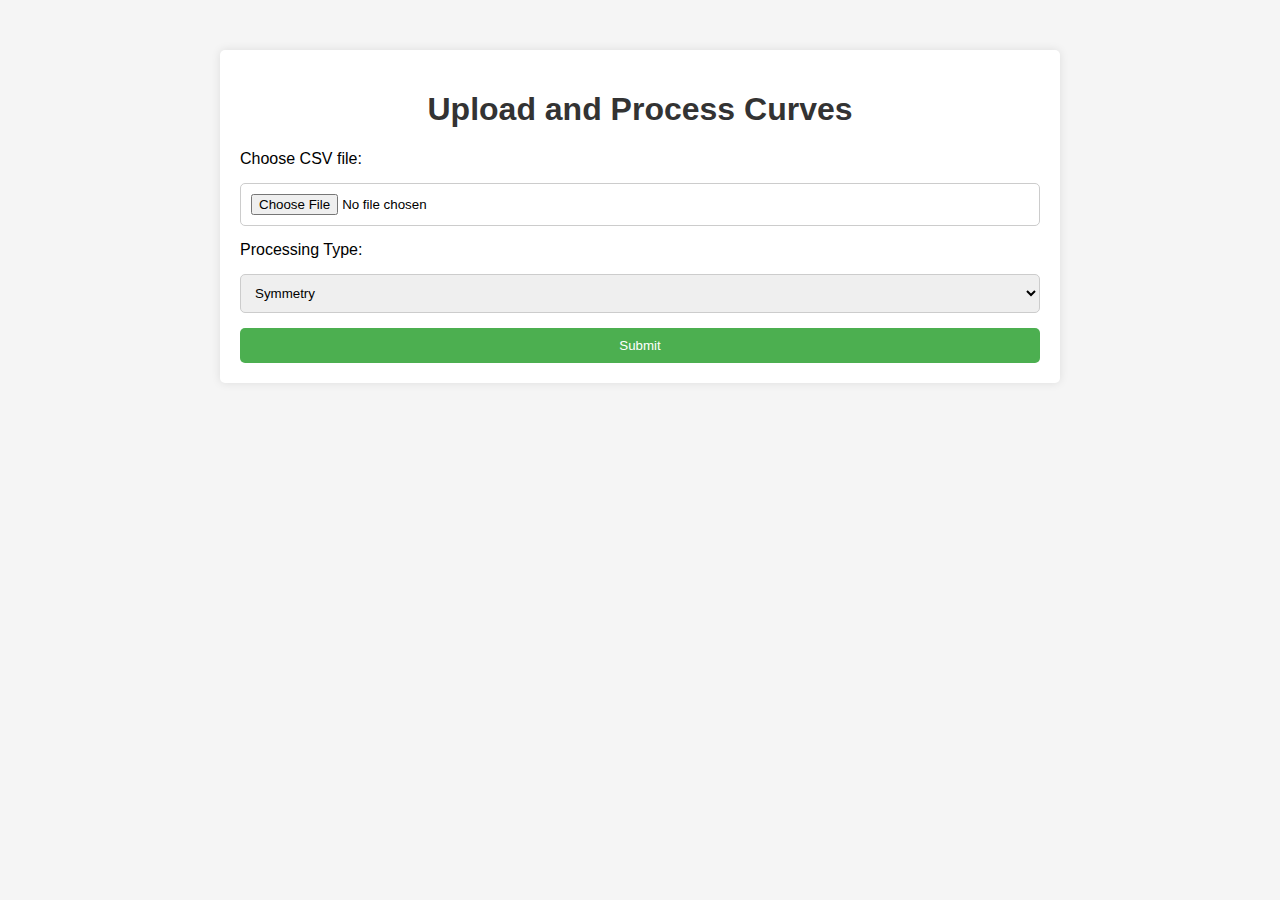
<file: index.html>
<!DOCTYPE html>
<html lang="en">
<head>
    <meta charset="UTF-8">
    <meta name="viewport" content="width=device-width, initial-scale=1.0">
    <title>Curve Processing App</title>
    <link rel="stylesheet" href="css/styles.css">
</head>
<body>
    <div class="container">
        <h1>Upload and Process Curves</h1>
        <form id="upload-form">
            <label for="file">Choose CSV file:</label>
            <input type="file" id="file" accept=".csv" required>
            
            <label for="process_type">Processing Type:</label>
            <select id="process_type">
                <option value="symmetry">Symmetry</option>
                <option value="regularize">Regularize</option>
                <option value="complete">Complete</option>
            </select>
            
            <button type="submit">Submit</button>
        </form>

        <div id="results" class="results" style="display: none;">
            <h2>Processed Results</h2>
            <a id="download-link" href="#" download>Download Processed CSV</a>
            <canvas id="plot-canvas"></canvas>
        </div>
    </div>
    <script src="js/script.js"></script>
</body>
</html>
</file>
<file: css/styles.css>
body {
    font-family: Arial, sans-serif;
    background-color: #f5f5f5;
    margin: 0;
    padding: 0;
}

.container {
    max-width: 800px;
    margin: 50px auto;
    padding: 20px;
    background-color: #ffffff;
    box-shadow: 0 0 10px rgba(0, 0, 0, 0.1);
    border-radius: 5px;
}

h1, h2 {
    text-align: center;
    color: #333333;
}

form {
    display: flex;
    flex-direction: column;
    gap: 15px;
}

input[type="file"], select, button {
    padding: 10px;
    border-radius: 5px;
    border: 1px solid #cccccc;
}

button {
    background-color: #4CAF50;
    color: white;
    border: none;
    cursor: pointer;
    transition: background-color 0.3s;
}

button:hover {
    background-color: #45a049;
}

.results {
    margin-top: 30px;
    text-align: center;
}

canvas {
    max-width: 100%;
    height: auto;
    border: 1px solid #dddddd;
    border-radius: 5px;
    margin-top: 20px;
}
</file>
